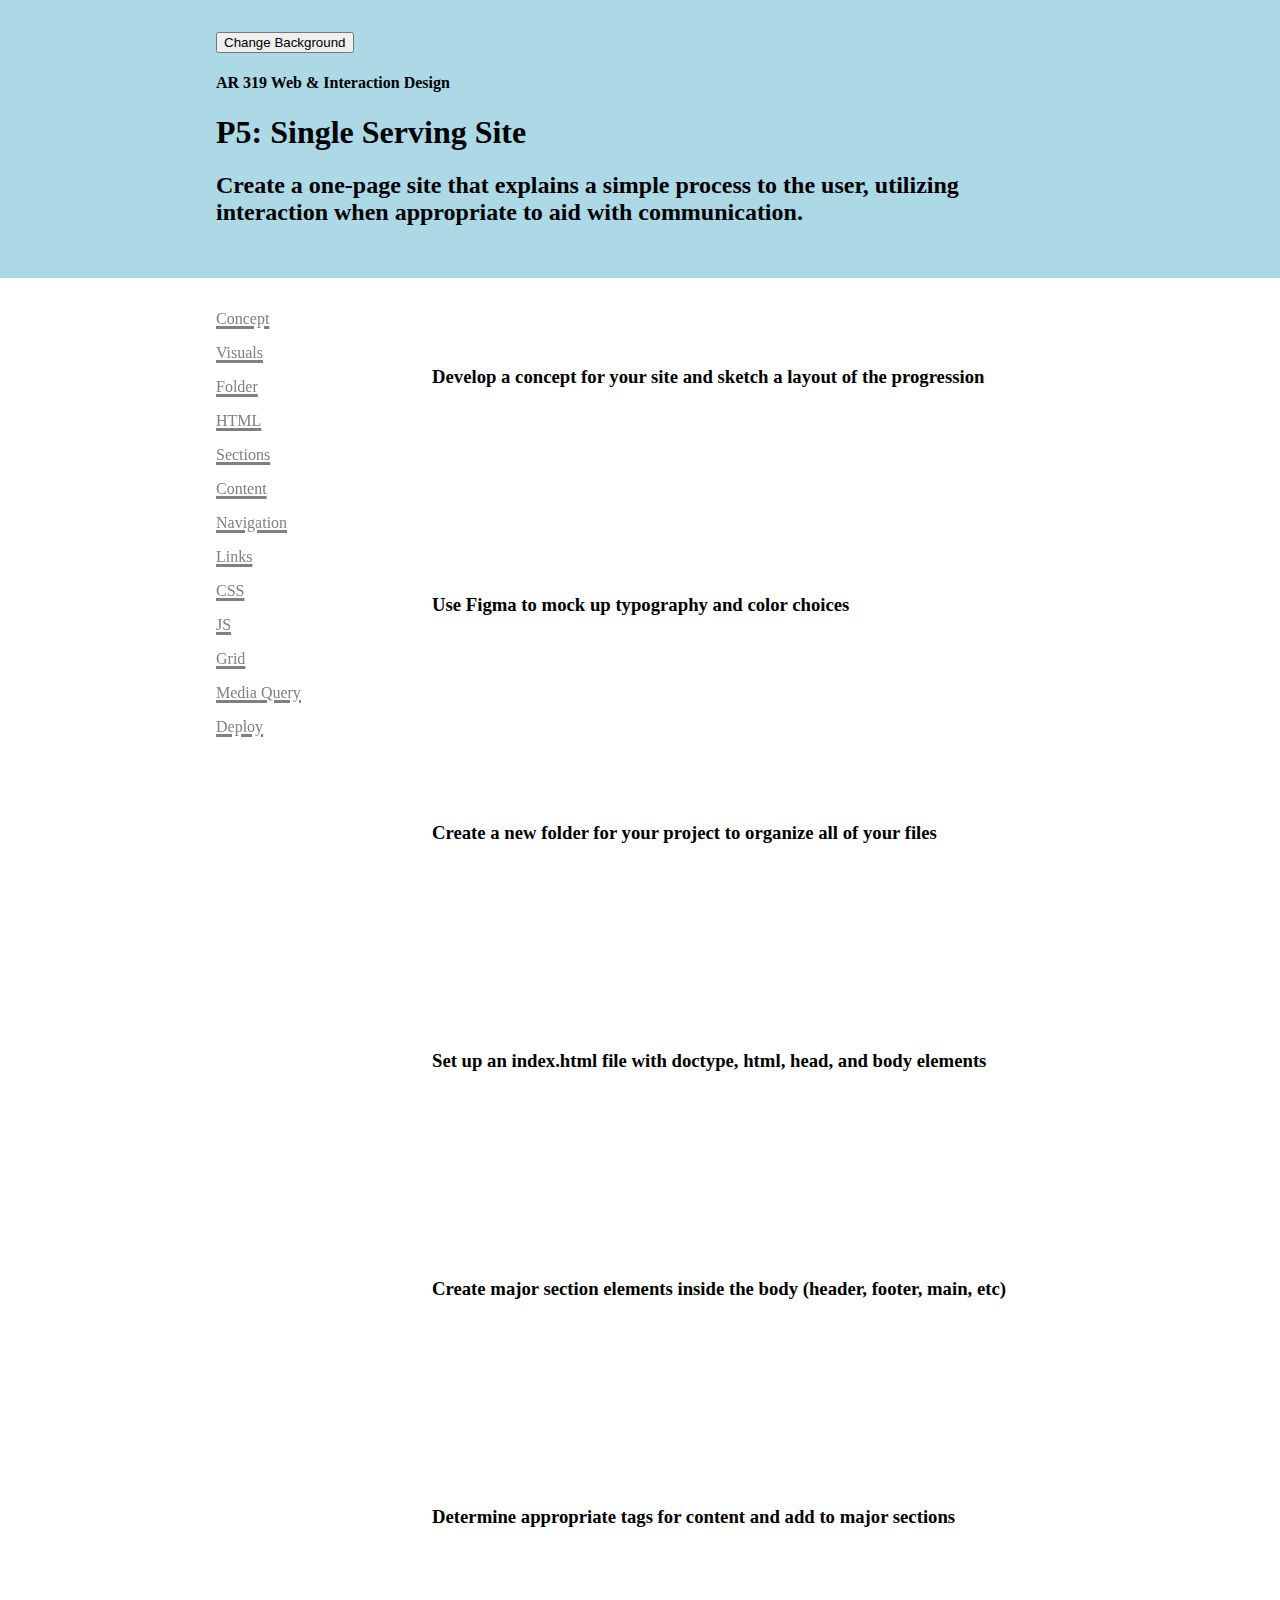
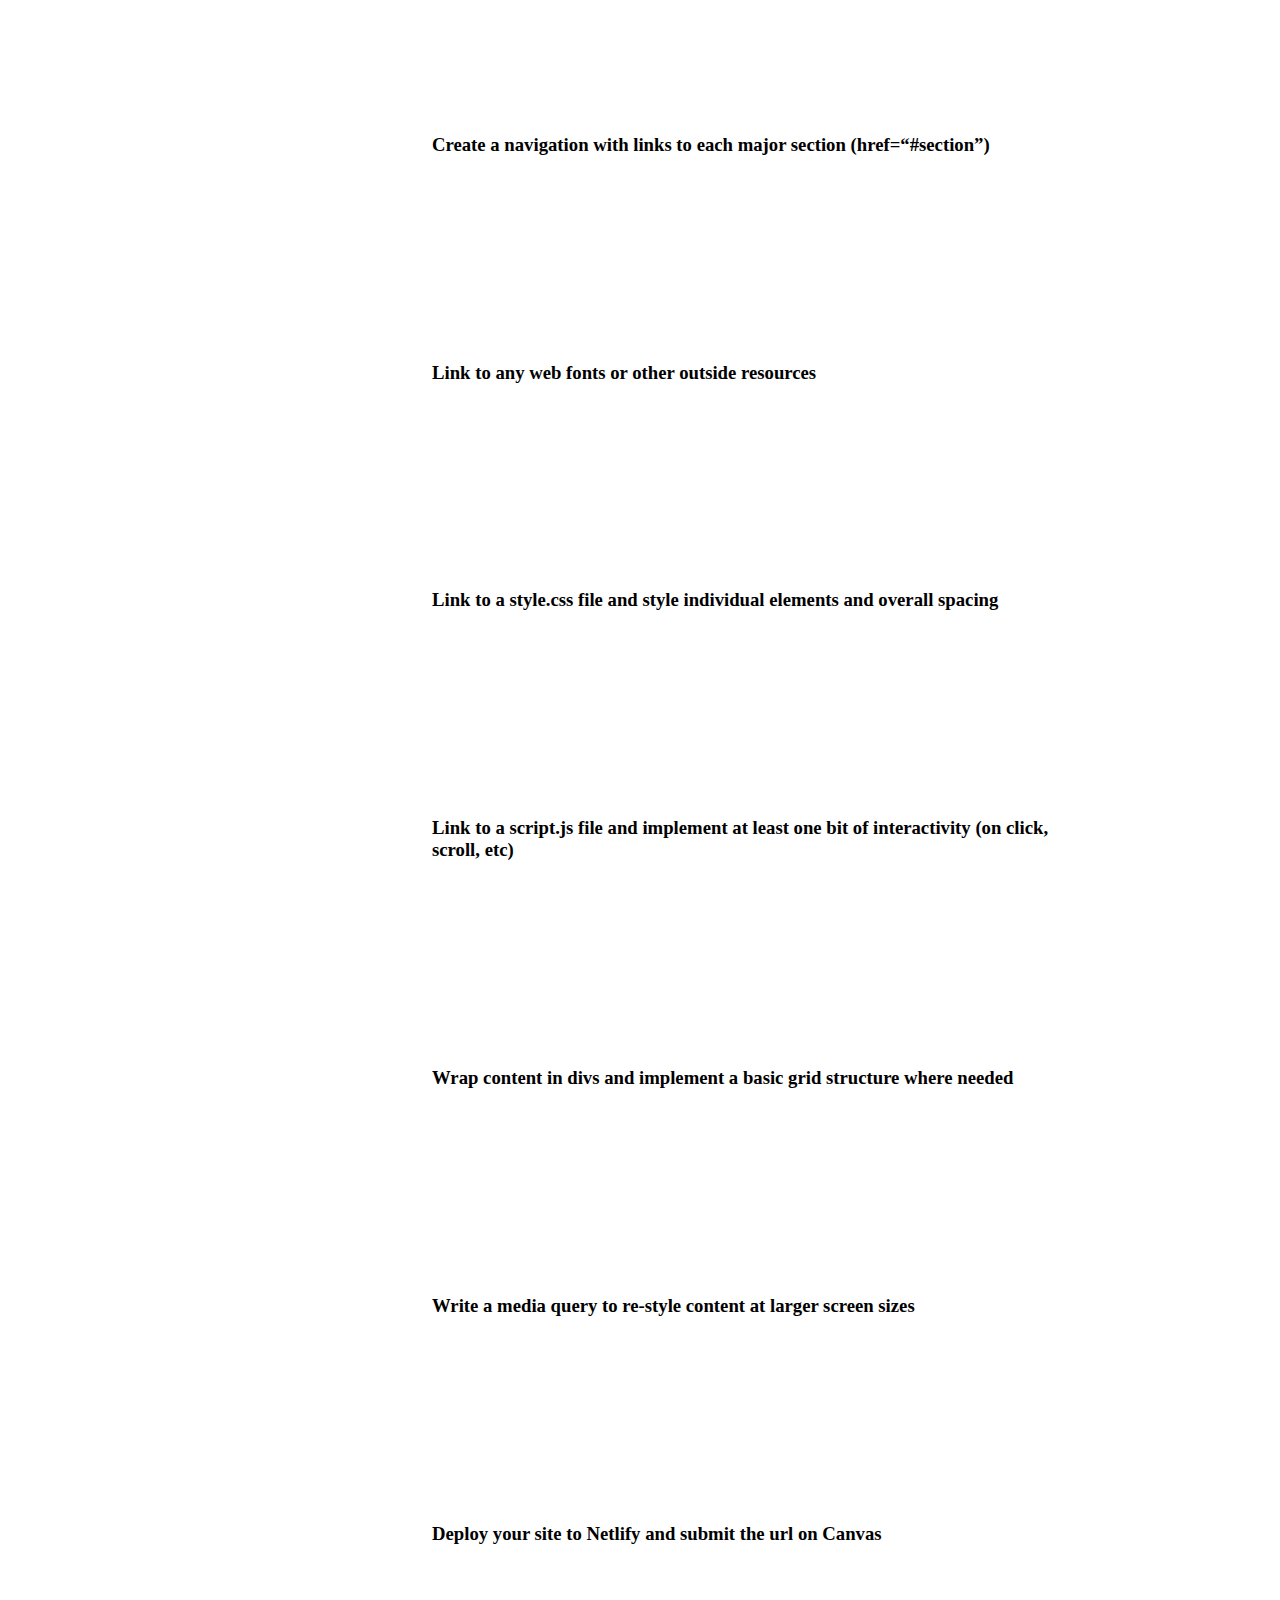
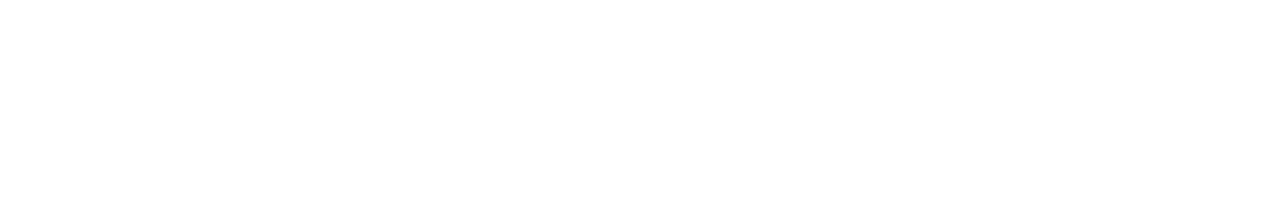
<file: index.html>
<!DOCTYPE html>
<html lang="en">
<head>
    <meta charset="UTF-8">
    <meta name="viewport" content="width=device-width, initial-scale=1.0">
    <meta http-equiv="X-UA-Compatible" content="ie=edge">
    <title>P5: Single Serving Site</title>
    <link rel="stylesheet" href="style.css">
    <script src="script.js"></script>
</head>
<body>

    <header>

        <div class="about">
        <button onclick="bgChange()">Change Background</button>

        <h4>AR 319 Web & Interaction Design</h4>
        <h1>P5: Single Serving Site</h1>

        <h2>Create a one-page site that explains a simple process to the user, utilizing interaction when appropriate to aid with communication.</h2>
    </div>
    
    </header>

    <main>

        <div class="steps">
        <nav>
            <a href="#1">Concept</a>
            <a href="#2">Visuals</a>
            <a href="#3">Folder</a>
            <a href="#4">HTML</a>
            <a href="#5">Sections</a>
            <a href="#6">Content</a>
            <a href="#7">Navigation</a>
            <a href="#8">Links</a>
            <a href="#9">CSS</a>
            <a href="#10">JS</a>
            <a href="#11">Grid</a>
            <a href="#12">Media Query</a>
            <a href="#13">Deploy</a>
        </nav>
        </div>

        <div class="content">
            <h3 id="1">Develop a concept for your site and sketch a layout of the progression</h3>
            <h3 id="2">Use Figma to mock up typography and color choices</h3>
            <h3 id="3">Create a new folder for your project to organize all of your files</h3>
            <h3 id="4">Set up an index.html file with doctype, html, head, and body elements</h3>
            <h3 id="5">Create major section elements inside the body (header, footer, main, etc)</h3>
            <h3 id="6">Determine appropriate tags for content and add to major sections</h3>
            <h3 id="7">Create a navigation with links to each major section (href=“#section”)</h3>
            <h3 id="8">Link to any web fonts or other outside resources</h3>
            <h3 id="9">Link to a style.css file and style individual elements and overall spacing</h3>
            <h3 id="10">Link to a script.js file and implement at least one bit of interactivity (on click, scroll, etc)</h3>
            <h3 id="11">Wrap content in divs and implement a basic grid structure where needed</h3>
            <h3 id="12">Write a media query to re-style content at larger screen sizes</h3>
            <h3 id="13">Deploy your site to Netlify and submit the url on Canvas</h3>
        </div>

    </main>
    
    <footer>



    </footer>

</body>

</html>
</file>
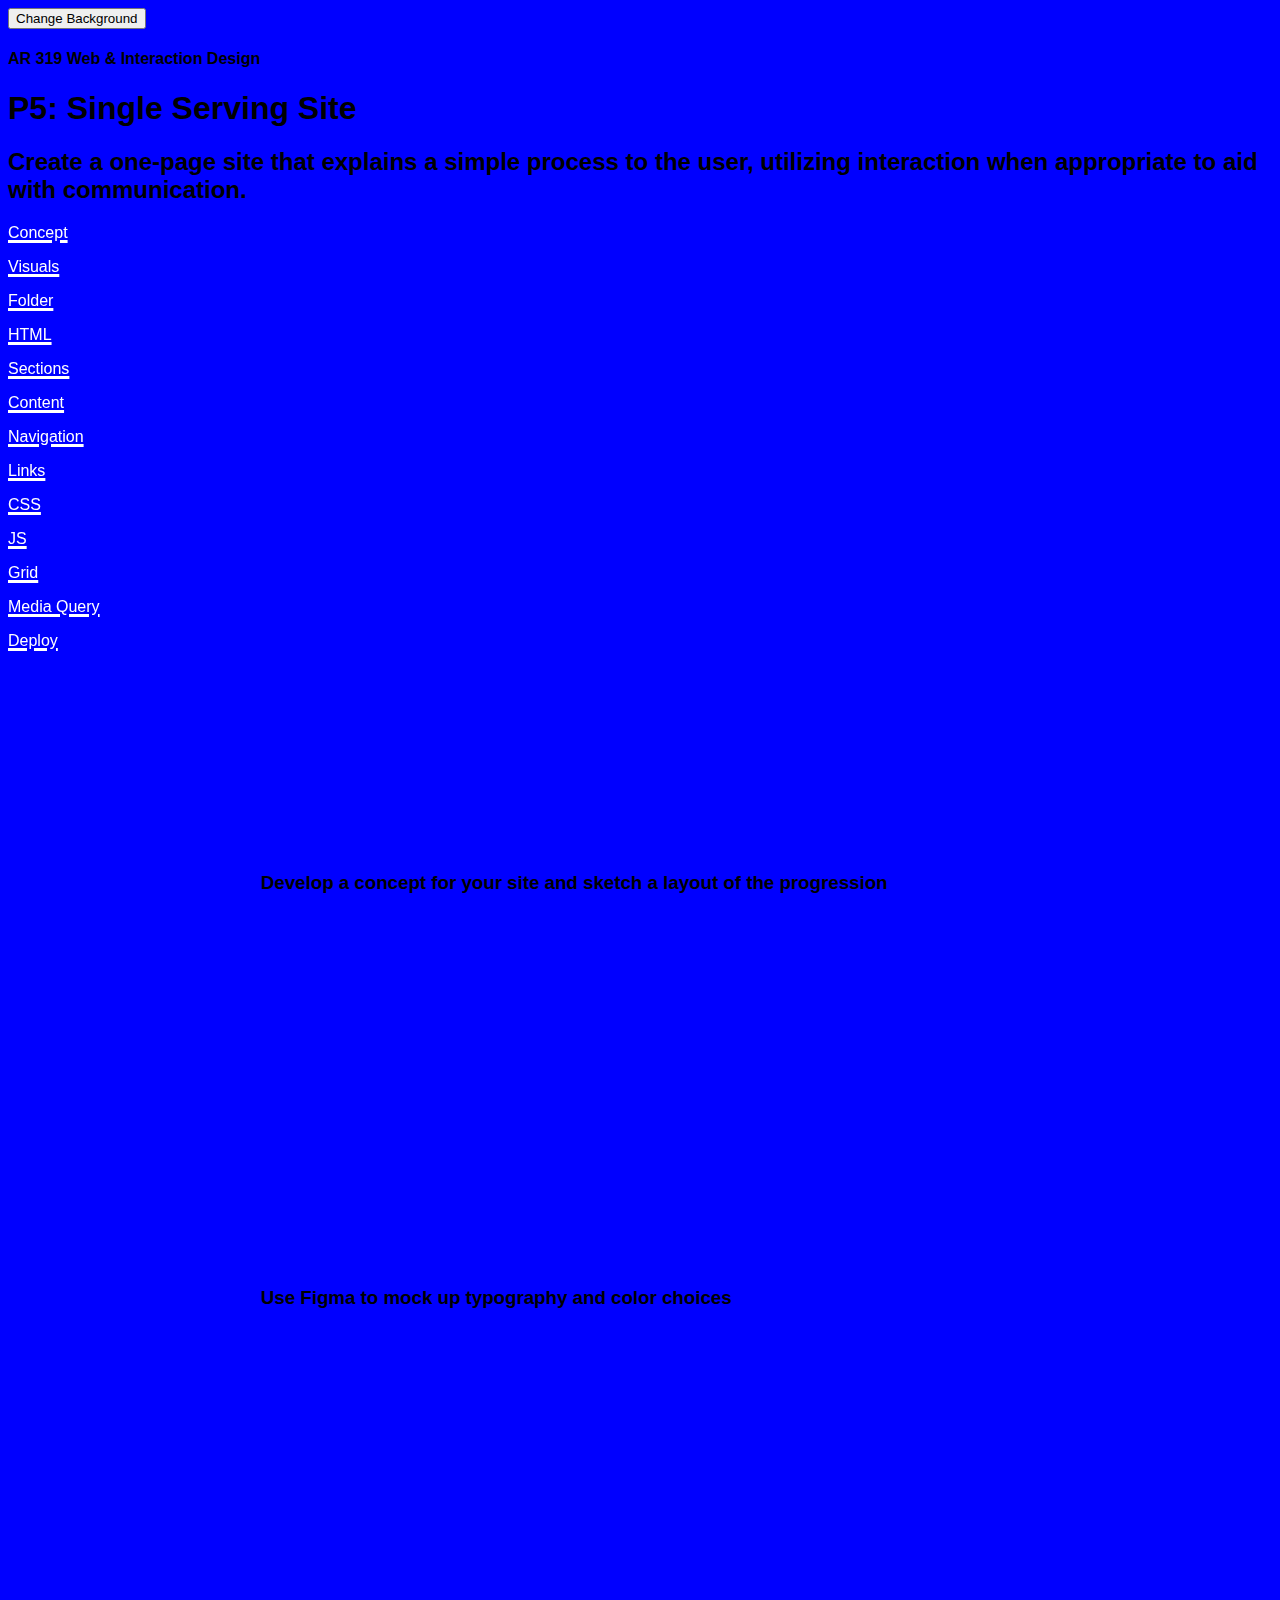
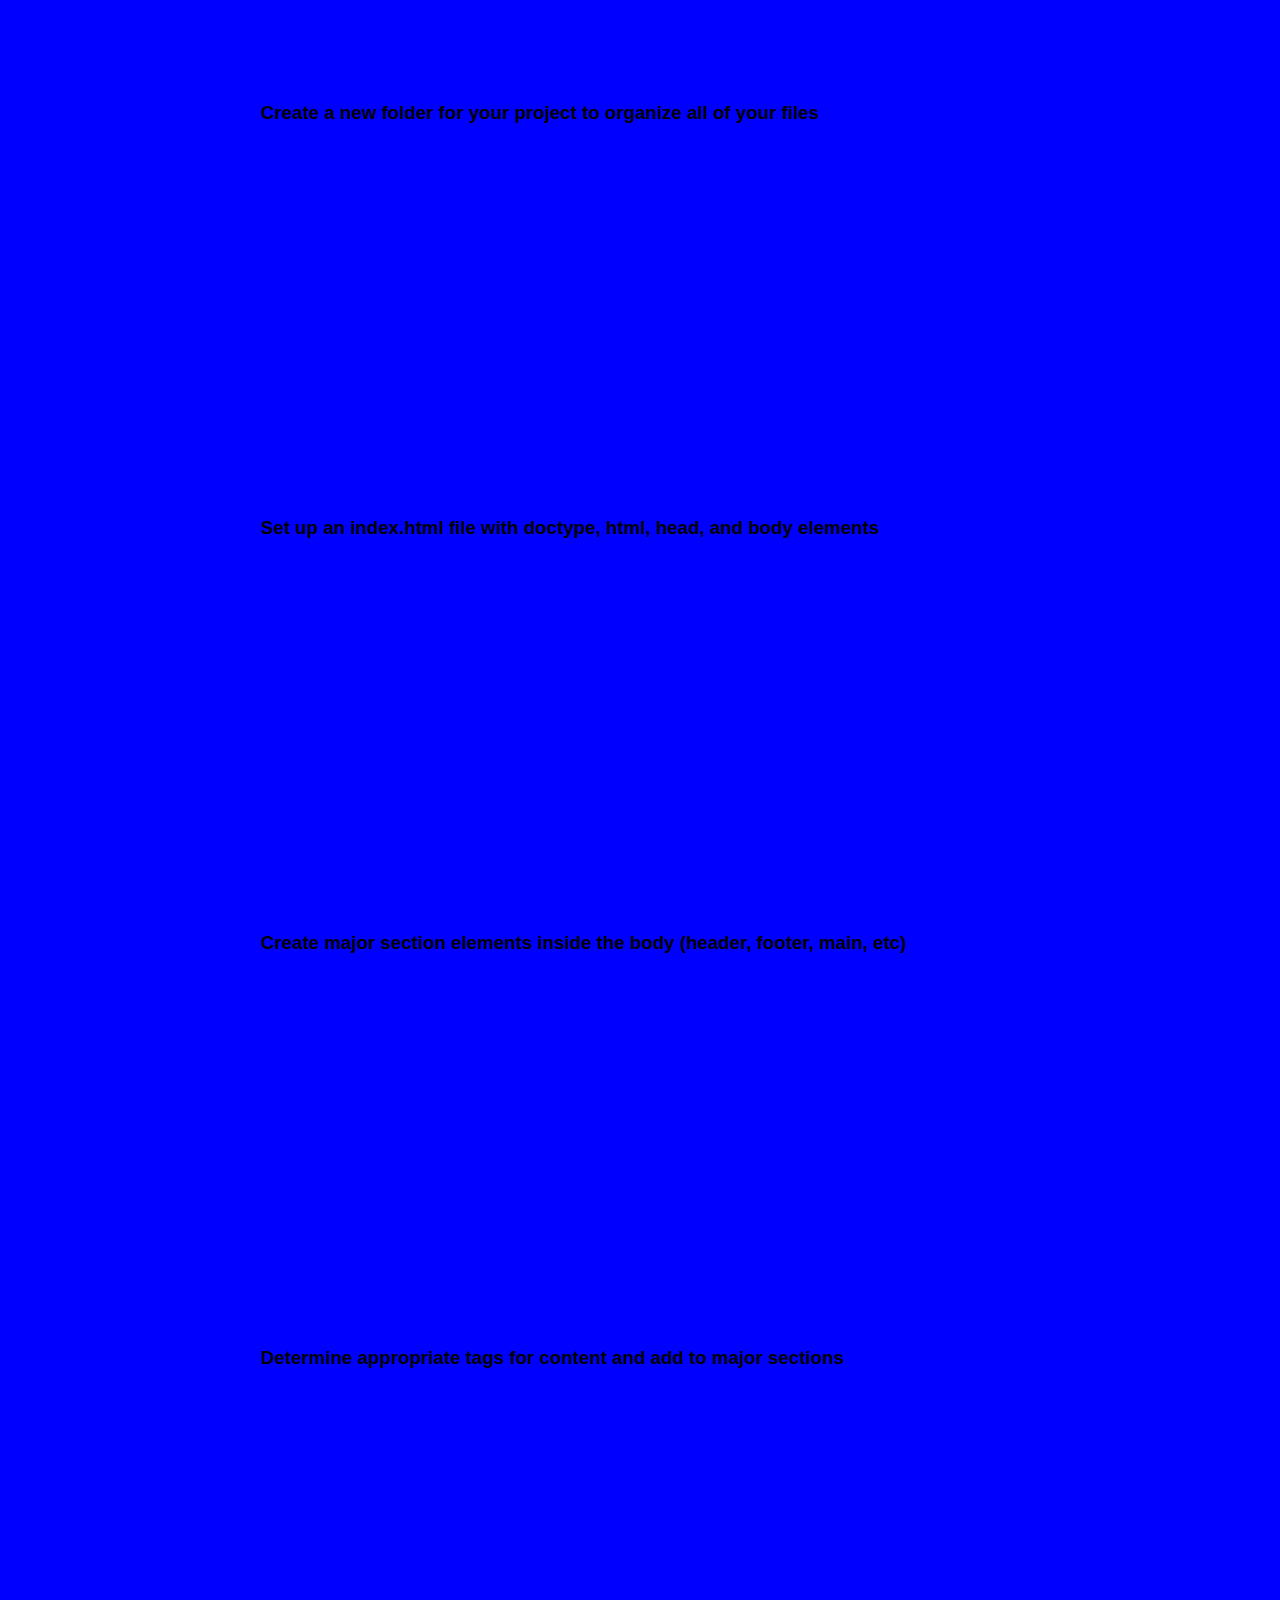
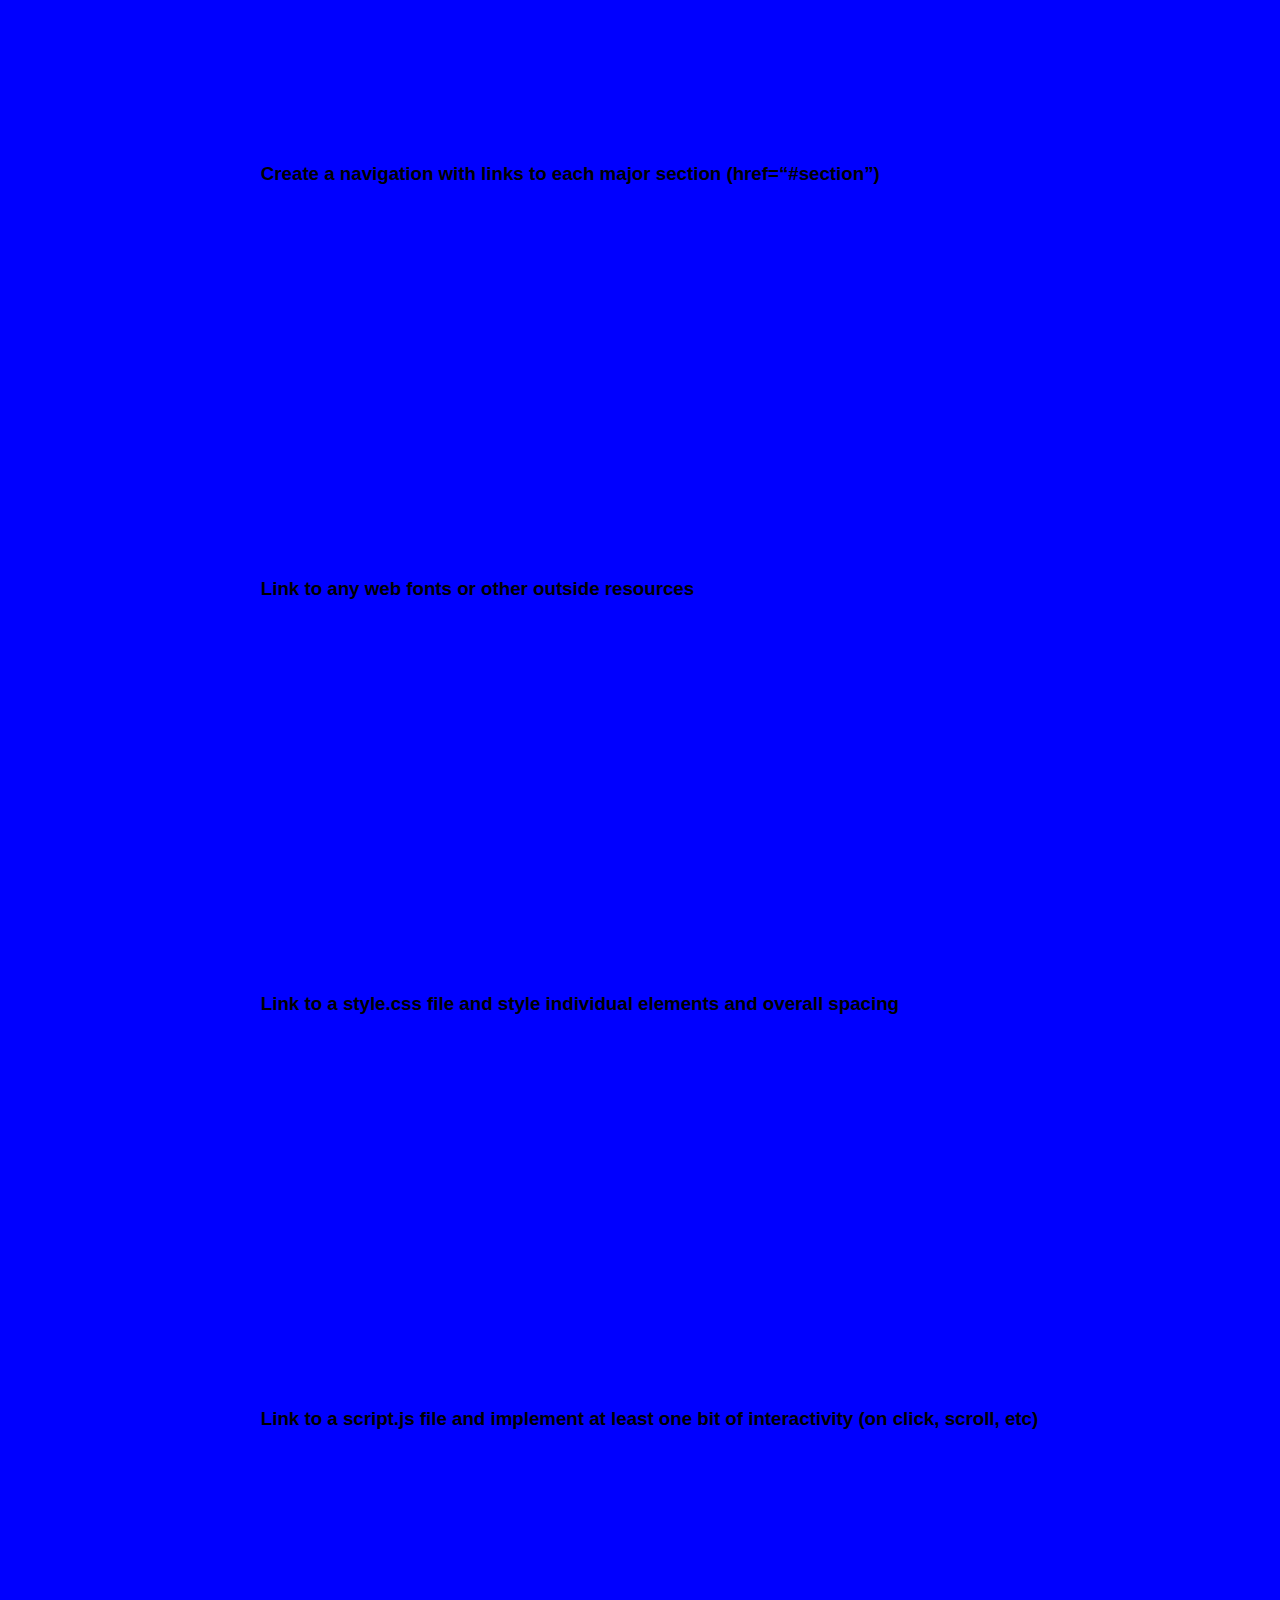
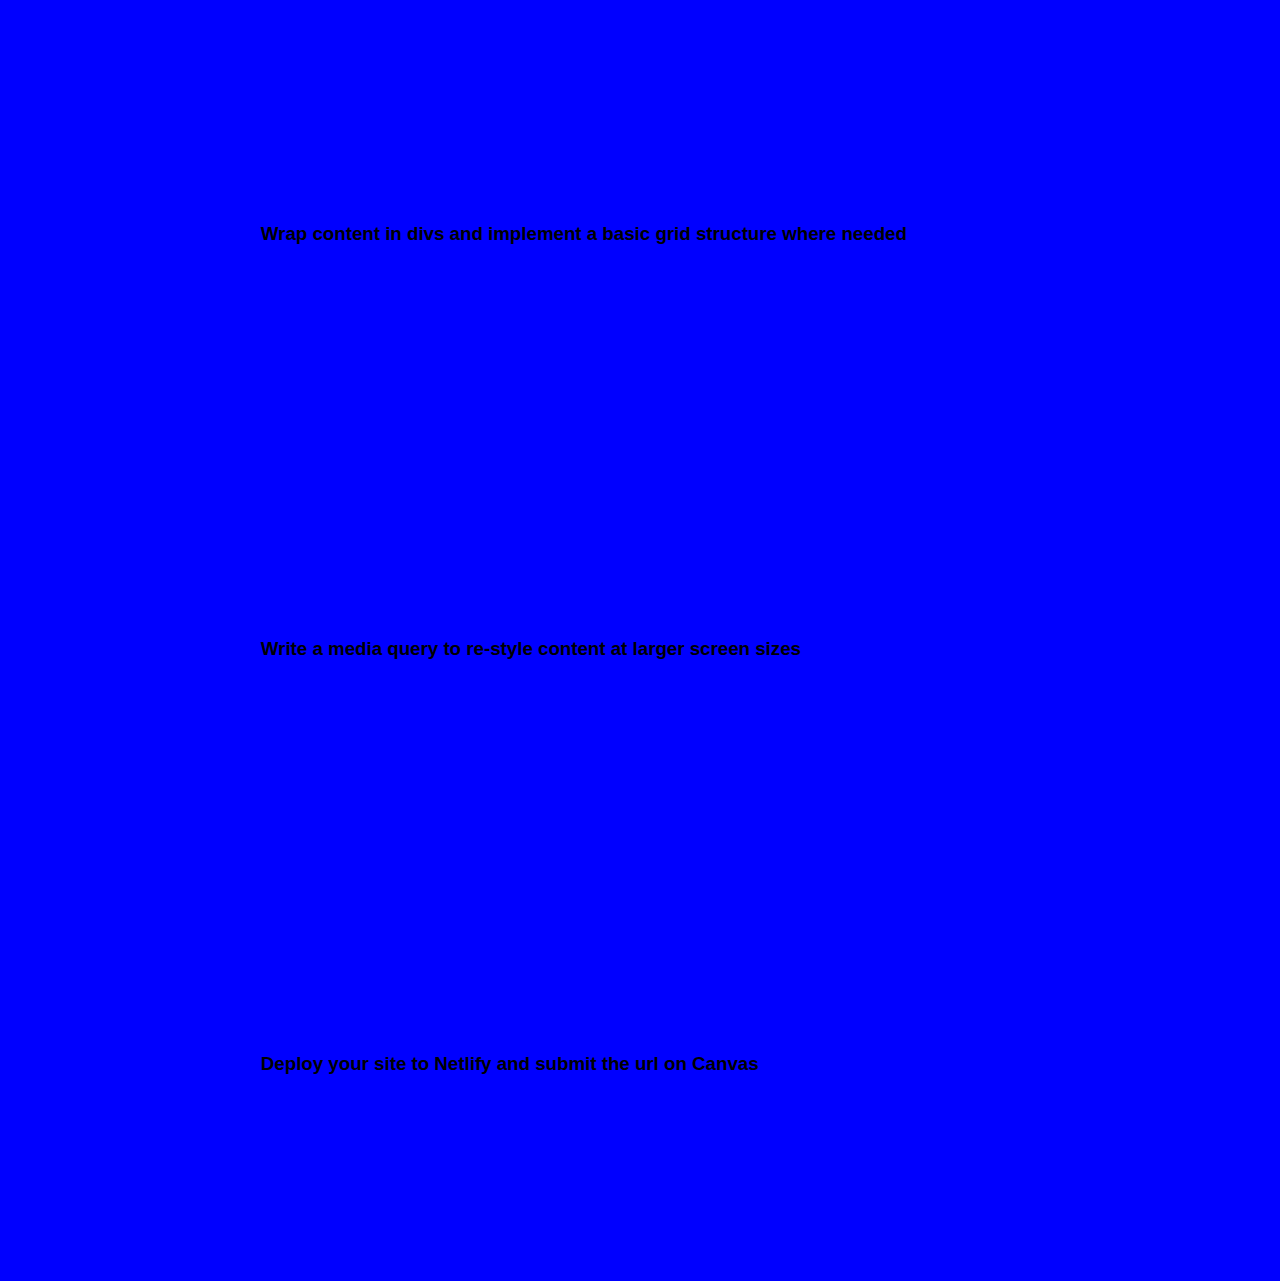
<file: p5-starter/index.html>
<!DOCTYPE html>
<html lang="en">
<head>
    <meta charset="UTF-8">
    <meta name="viewport" content="width=device-width, initial-scale=1.0">
    <meta http-equiv="X-UA-Compatible" content="ie=edge">
    <title>P5: Single Serving Site</title>
    <link rel="stylesheet" href="style.css">
    <script src="script.js"></script>
</head>
<body>

    <header>
        <button onclick="bgChange()">Change Background</button>

        <h4>AR 319 Web & Interaction Design</h4>
        <h1>P5: Single Serving Site</h1>

        <h2>Create a one-page site that explains a simple process to the user, utilizing interaction when appropriate to aid with communication.</h2>

    </header>

    <aside>
        <nav>
            <a href="#1">Concept</a>
            <a href="#2">Visuals</a>
            <a href="#3">Folder</a>
            <a href="#4">HTML</a>
            <a href="#5">Sections</a>
            <a href="#6">Content</a>
            <a href="#7">Navigation</a>
            <a href="#8">Links</a>
            <a href="#9">CSS</a>
            <a href="#10">JS</a>
            <a href="#11">Grid</a>
            <a href="#12">Media Query</a>
            <a href="#13">Deploy</a>
        </nav>
    </aside>
    
    <main>

        <h3 id="1">Develop a concept for your site and sketch a layout of the progression</h3>
        <h3 id="2">Use Figma to mock up typography and color choices</h3>
        <h3 id="3">Create a new folder for your project to organize all of your files</h3>
        <h3 id="4">Set up an index.html file with doctype, html, head, and body elements</h3>
        <h3 id="5">Create major section elements inside the body (header, footer, main, etc)</h3>
        <h3 id="6">Determine appropriate tags for content and add to major sections</h3>
        <h3 id="7">Create a navigation with links to each major section (href=“#section”)</h3>
        <h3 id="8">Link to any web fonts or other outside resources</h3>
        <h3 id="9">Link to a style.css file and style individual elements and overall spacing</h3>
        <h3 id="10">Link to a script.js file and implement at least one bit of interactivity (on click, scroll, etc)</h3>
        <h3 id="11">Wrap content in divs and implement a basic grid structure where needed</h3>
        <h3 id="12">Write a media query to re-style content at larger screen sizes</h3>
        <h3 id="13">Deploy your site to Netlify and submit the url on Canvas</h3>

    </main>
    
    <footer>



    </footer>

</body>

</html>
</file>
<file: style.css>
body.yellow {
    font-family: monospace;
}

body.yellow header {
    background: yellow;
}

body.red {
    font-family: sans-serif;
}

body.red header {
    background: pink;
}

body {
    font-family: serif;
}

body header {
    background: lightblue;
}

body {
    margin: 0;
}

header, main, footer {
    display: grid;
    grid-template-columns: repeat(6, 1fr);
    grid-column-gap: 1em;
    padding: 2em 0;
}

.about, .steps, .content {
    grid-column: 2 / span 4;
}

nav {
    position: sticky;
    top: 2em;
    display: flex;
    flex-direction: row;
    justify-content: left;
    flex-wrap: wrap;
}

nav a {
    margin-right: 1em;
    color: gray;
    text-decoration-thickness: 3px;
    text-underline-position: below;
    text-decoration-skip: none; 
    margin-bottom: 1em;
}

h3 {
    padding: 2em 0 8em;
}

@media screen and (min-width:640px) {

    nav {
        flex-direction: column;
    }

    .steps {
        grid-column: 2 / span 1;
    }

    .content {
        grid-column: 3 / span 3;
    }

}
</file>
<file: p5-starter/style.css>
body.yellow {
    font-family: monospace;
    background: yellow;
}

body {
    font-family: sans-serif;
    background: blue;
}

aside {
    position: -webkit-sticky; /* Safari */
    position: sticky;
    top: 2em;
}

nav {
    display: flex;
    flex-direction: row;
    justify-content: left;
    flex-wrap: wrap;
}

nav a {
    margin-right: 1em;
    color: white;
    text-decoration-thickness: 3px;
    text-underline-position: below;
    text-decoration-skip: none; 
    margin-bottom: 1em;
}

h3 {
    padding: 10em 0;
}

@media screen and (min-width:640px) {
    
    aside {
        width: 20%;
    }

    nav {
        flex-direction: column;
    }

    main {
        width: 80%;
        margin-left: 20%;
    }

}
</file>
